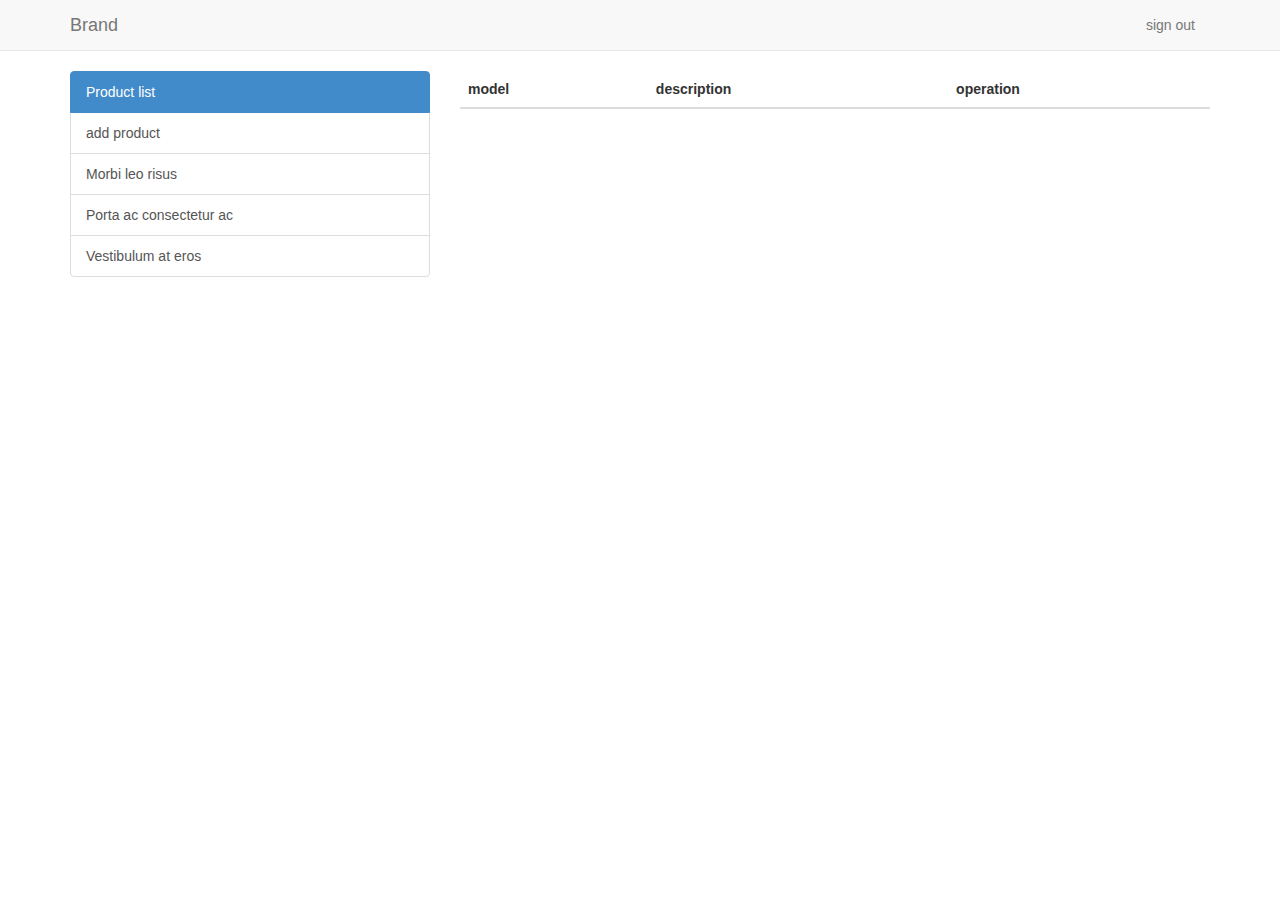
<file: index.html>
<!doctype html>
<html lang="en" ng-app="ka">
<head>
    <meta charset="utf-8">
    <title>My AngularJS App</title>
    <link rel="stylesheet" href="css/app.css"/>
    <link rel="stylesheet" href="css/bootstrap.css"/>
</head>
<body>

    <header class="navbar navbar-default navbar-static-top" role="navigation">
        <div class="container">
            <div class="navbar-header">
                <a class="navbar-brand" href="#">Brand</a>
            </div>

            <div class="collapse navbar-collapse">
                <p class="navbar-text navbar-right"><a href="#" class="navbar-link">sign out</a></p>
            </div>
        </div>
    </header>

    <div class="container">
        <div class="row">
            <div class="col-md-4">
                <div class="list-group" ng-controller="indexCtrl">
                    <a ng-href="#/productList" class="list-group-item" ng-class="{active: initActive[0]}">
                        Product list
                    </a>
                    <a href="#/product" class="list-group-item" ng-class="{active: initActive[1]}">add product</a>
                    <a href="#" class="list-group-item" ng-class="{active: initActive[2]}">Morbi leo risus</a>
                    <a href="#" class="list-group-item" ng-class="{active: initActive[3]}">Porta ac consectetur ac</a>
                    <a href="#" class="list-group-item" ng-class="{active: initActive[4]}">Vestibulum at eros</a>
                </div>
            </div>
            <div class="col-md-8">

                <div ng-view></div>

            </div>
        </div>

    </div>

    <script src="lib/angular/angular.js"></script>
    <script src="lib/angular/angular-route.js"></script>
    <script src="lib/angular-translate/angular-translate.min.js"></script>
    <script src="lib/angular/angular-sanitize.min.js"></script>
    <script src="lib/jquery/jquery-2.0.3.min.js"></script>
    <script src="lib/bootstrap/bootstrap.min.js"></script>
    <script src="js/app.js"></script>
    <script src="js/controller.js"></script>
    <script src="js/services.js"></script>
    <script src="js/directives.js"></script>
</body>
</html>
</file>
<file: css/app.css>
/* app css stylesheet */

.menu {
  list-style: none;
  border-bottom: 0.1em solid black;
  margin-bottom: 2em;
  padding: 0 0 0.5em;
}

.menu:before {
  content: "[";
}

.menu:after {
  content: "]";
}

.menu > li {
  display: inline;
}

.menu > li:before {
  content: "|";
  padding-right: 0.3em;
}

.menu > li:nth-child(1):before {
  content: "";
  padding: 0;
}

.highlight {
  color : red;
  font-weight: bold;
}

.underline {
  text-decoration:underline;
}

form input.ng-invalid.ng-dirty {
    background-color: #FA787E;
}

.shadowLayer {
    width: 100%;
    height: 100%;
    background-color: gray;
}
</file>
